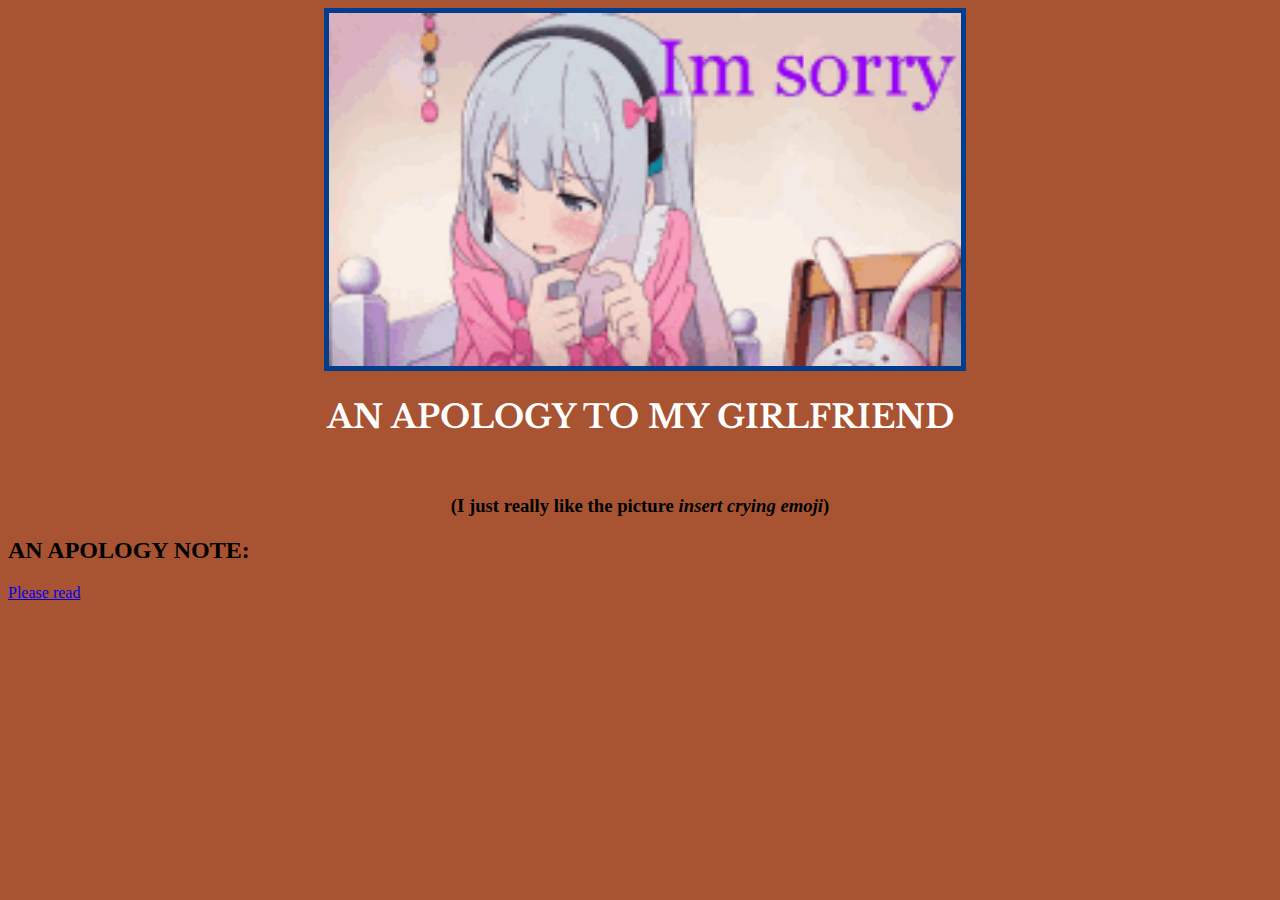
<file: index.html>
<!-- 
  TODO: Create a motivational post website.
Style it how ever you like. 
Look at the goal image for inspiration.
But it must have the following features:
1. The main h1 text should be using the Regular Libre Baskerville Font from Google Fonts:
  https://fonts.google.com/specimen/Libre+Baskerville
2. The text should be white and background black.
3. Add your own image into the images folder inside assets. It should have a 5px white border.
4. The text should be center aligned.
5. Create a div to contain the h1, p and img elements. Adjust the margins so that the image and text are centered on the page. 
  Hint: You horizontally center a div by giving it a width of 50% and a margin-left of 25%.
  Hint: Set the image to have a width of 100% so it fills the div. 
6. Read about the text-transform property on MDN docs to make the h1 uppercase with CSS.
  https://developer.mozilla.org/en-US/docs/Web/CSS/text-transform 
-->
<!DOCTYPE html>
<html>
<head>
  <title> An apology</title>
</head>
<body>
  <div>
  <img src="./assets/images/im-sorry-wat.gif" alt="A picture with my amazing girlfriend "/>
    <h1>AN APOLOGY TO MY GIRLFRIEND</h1><br />
  </div>
  <p>
    <h3>(I just really like the picture <em>insert crying emoji</em>)</h3>
  </p>
  <h2>AN APOLOGY NOTE:</h2>
  <p>
    <a href="./link.html">Please read</a>
  </p>
  <link rel="stylesheet" href="./style.css">
<link rel="preconnect" href="https://fonts.googleapis.com">
<link rel="preconnect" href="https://fonts.gstatic.com" crossorigin>
<link href="https://fonts.googleapis.com/css2?family=Libre+Baskerville&display=swap" rel="stylesheet">
</body>
</html>
</file>
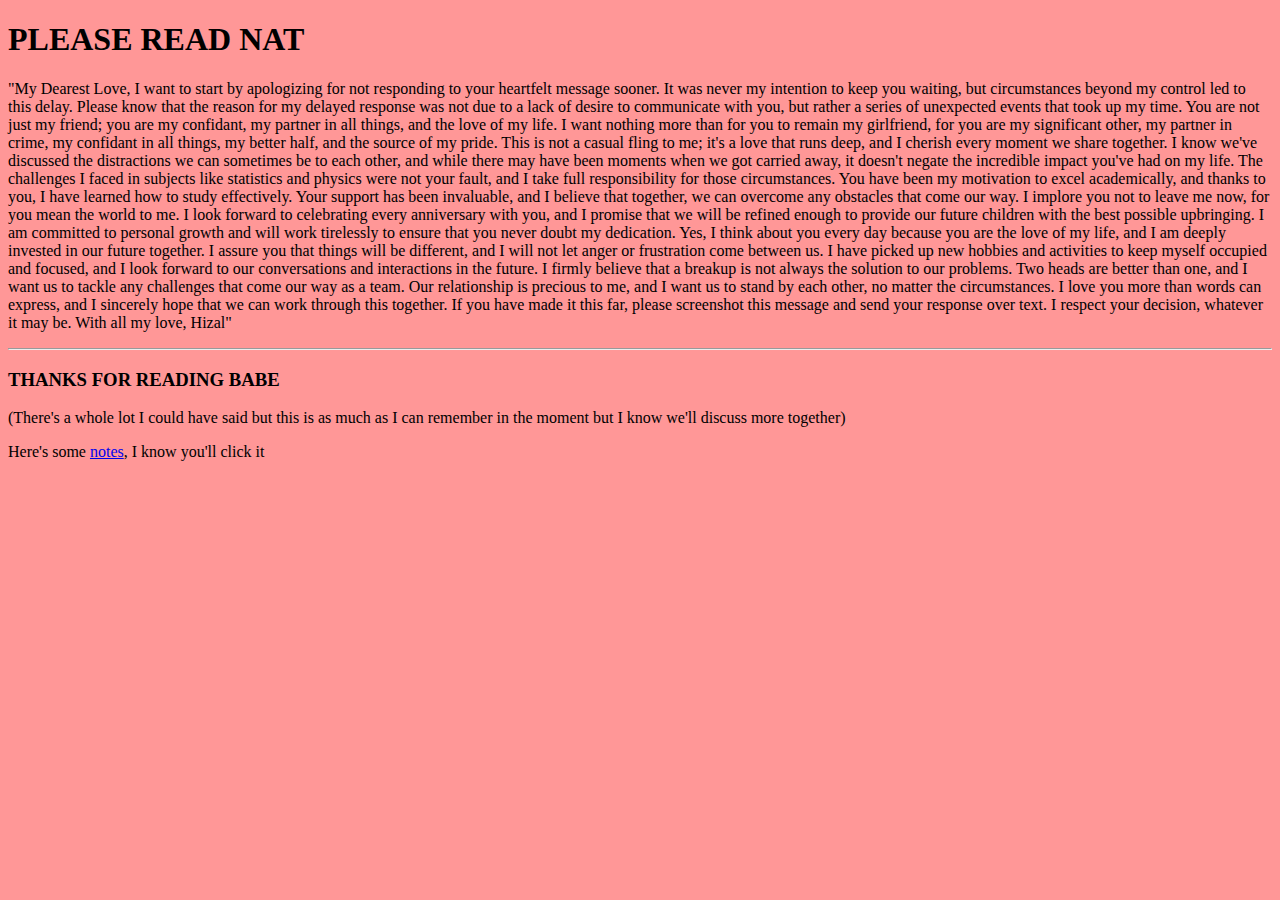
<file: link.html>
<!DOCTYPE html>
<html lang="en">
<head>
    <meta charset="UTF-8">
    <title>Apology link</title>
</head>
<body>
    <div>
        <h1>PLEASE READ NAT</h1>
    </div>
    <div>
        <p>"My Dearest Love,

            I want to start by apologizing for not responding to your heartfelt message sooner. It was never my intention to keep you waiting, but circumstances beyond my control led to this delay. Please know that the reason for my delayed response was not due to a lack of desire to communicate with you, but rather a series of unexpected events that took up my time.
            
            You are not just my friend; you are my confidant, my partner in all things, and the love of my life. I want nothing more than for you to remain my girlfriend, for you are my significant other, my partner in crime, my confidant in all things, my better half, and the source of my pride. This is not a casual fling to me; it's a love that runs deep, and I cherish every moment we share together.
            
            I know we've discussed the distractions we can sometimes be to each other, and while there may have been moments when we got carried away, it doesn't negate the incredible impact you've had on my life. The challenges I faced in subjects like statistics and physics were not your fault, and I take full responsibility for those circumstances. You have been my motivation to excel academically, and thanks to you, I have learned how to study effectively. Your support has been invaluable, and I believe that together, we can overcome any obstacles that come our way.
            
            I implore you not to leave me now, for you mean the world to me. I look forward to celebrating every anniversary with you, and I promise that we will be refined enough to provide our future children with the best possible upbringing. I am committed to personal growth and will work tirelessly to ensure that you never doubt my dedication.
            
            Yes, I think about you every day because you are the love of my life, and I am deeply invested in our future together. I assure you that things will be different, and I will not let anger or frustration come between us. I have picked up new hobbies and activities to keep myself occupied and focused, and I look forward to our conversations and interactions in the future.
            
            I firmly believe that a breakup is not always the solution to our problems. Two heads are better than one, and I want us to tackle any challenges that come our way as a team. Our relationship is precious to me, and I want us to stand by each other, no matter the circumstances.
            
            I love you more than words can express, and I sincerely hope that we can work through this together. If you have made it this far, please screenshot this message and send your response over text. I respect your decision, whatever it may be.
            
            With all my love,
        Hizal"</p>
    </div>
<div id="rand">
    <hr />
</div>
<div>
    <h3>THANKS FOR READING BABE
    </h3>
    (There's a whole lot I could have said but this is as much as I can remember in the moment but I know we'll discuss more together)
</div>
<link rel="stylesheet" href="./linkstyle.css">
<p>
    Here's some <a href="./note.html">notes</a>, I know you'll click it
</p>
</body>
</html>
</file>
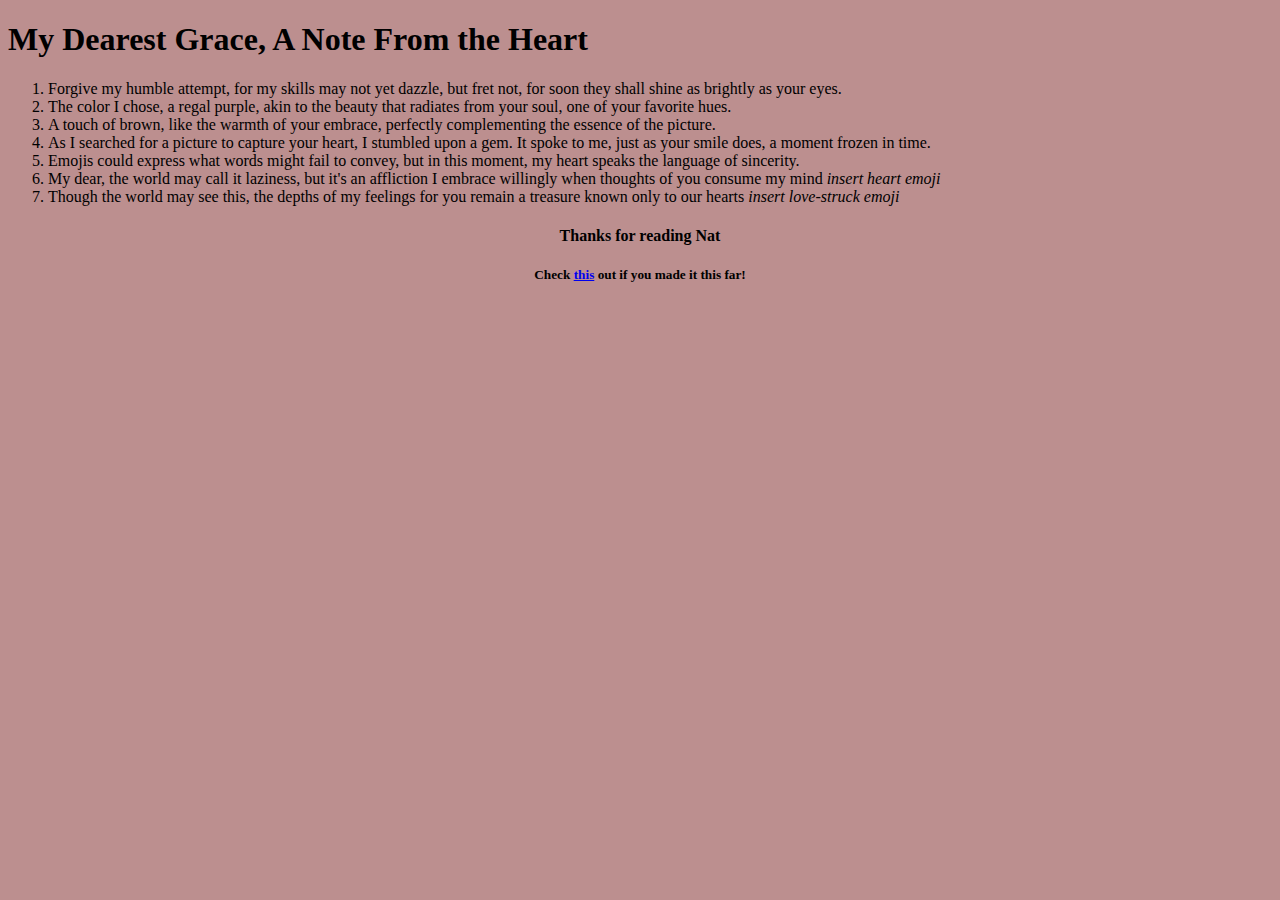
<file: note.html>
<!DOCTYPE html>
<html lang="en">
<head>
    <meta charset="UTF-8">
    <title>Notes</title>
</head>
<body>
    <h1>My Dearest Grace, A Note From the Heart</h1>
<ol>
    <li>Forgive my humble attempt, for my skills may not yet dazzle, but fret not, for soon they shall shine as brightly as your eyes.</li>
    <li>The color I chose, a regal purple, akin to the beauty that radiates from your soul, one of your favorite hues.</li>
    <li>A touch of brown, like the warmth of your embrace, perfectly complementing the essence of the picture.</li>
    <li>As I searched for a picture to capture your heart, I stumbled upon a gem. It spoke to me, just as your smile does, a moment frozen in time.</li>
    <li>Emojis could express what words might fail to convey, but in this moment, my heart speaks the language of sincerity.</li>
    <li>My dear, the world may call it laziness, but it's an affliction I embrace willingly when thoughts of you consume my mind <em>insert heart emoji</em></li>
    <li>Though the world may see this, the depths of my feelings for you remain a treasure known only to our hearts <em>insert love-struck emoji</em></li>
</ol>

    <h4>Thanks for reading Nat</h4>
<h5>Check <a href="./assets/images/im sorry.jpg">this</a> out if you made it this far!</h5>
<link rel="stylesheet" href="./notestyle.css"/>
</body>
</html>
</file>
<file: style.css>
h1 {
    font-family: 'Libre Baskerville', serif;
    color: white;
    text-align: center;
    text-transform: uppercase;
}

html {
    background-color: #a85432;
}

p {
    color: rgb(17, 0, 252);
}

div {
    width: 50%;
    margin-left: 25%;
}

img {
    width: 100%;
    border: solid rgb(0, 61, 141);
    border-width: 5px;
}

h3 {
    text-align: center;
}
</file>
<file: linkstyle.css>
html {
    background-color: rgba(255, 9, 9, 0.423)
}
</file>
<file: notestyle.css>
html {
    background-color: rosybrown;
}

h4 {
    text-align: center;
}

h5 {
    text-align: center;
}
</file>
